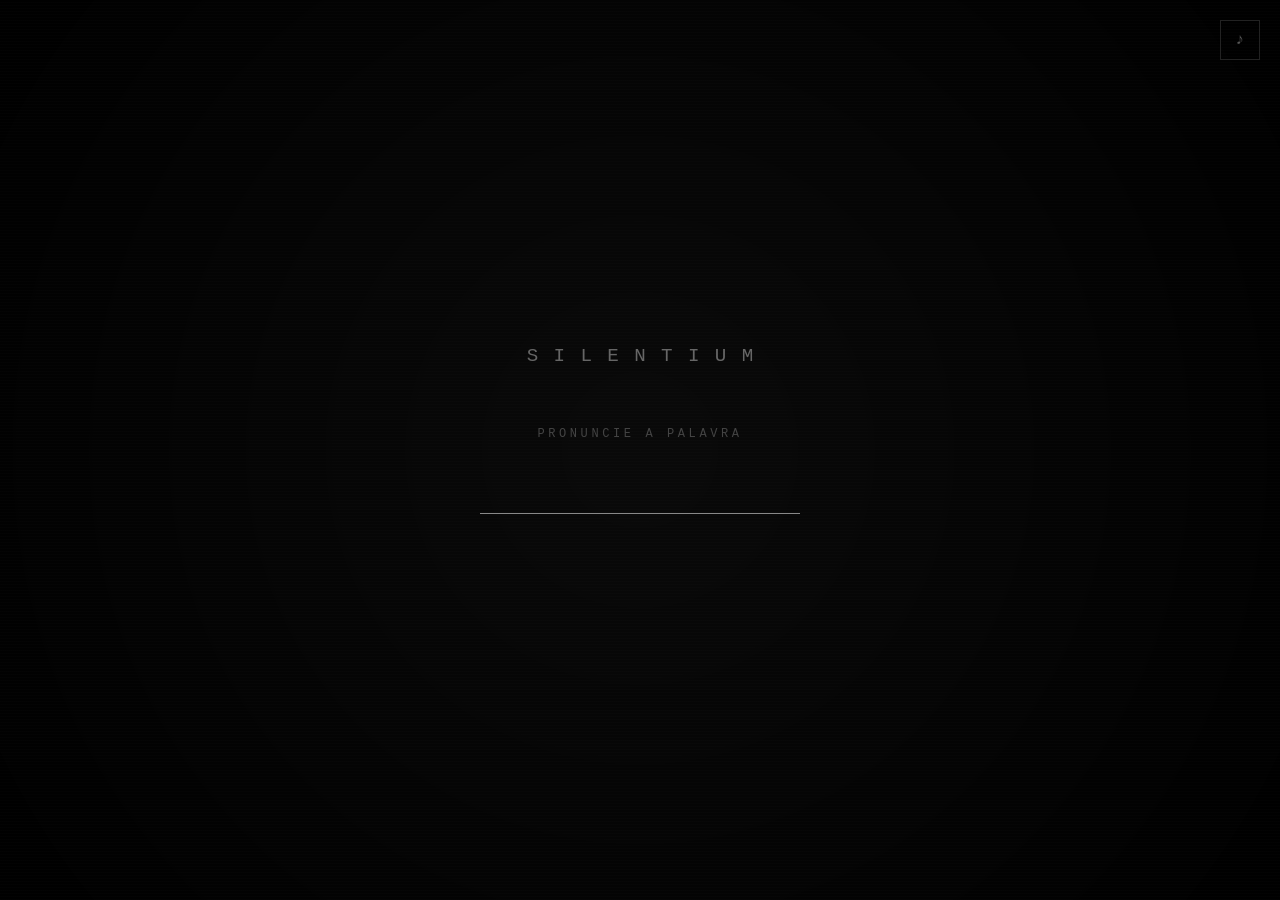
<file: index.html>
<!DOCTYPE html>
<html lang="pt-BR">
<head>
  <meta charset="UTF-8">
  <meta name="viewport" content="width=device-width, initial-scale=1.0">
  <title>Silentium — Acesso Restrito</title>
  <link rel="stylesheet" href="style.css">
</head>
<body>

  <button class="sound-toggle" id="soundToggle" title="Alternar som">♪</button>

  <div class="container">
    <h1>Silentium</h1>
    <div class="instruction">pronuncie a palavra</div>
    <input 
      type="text" 
      id="codeInput" 
      autocomplete="off" 
      spellcheck="false" 
      autofocus
    >
    <div class="message" id="message">Acesso negado</div>
  </div>

  <div class="granted" id="granted">
    <span>Acesso Concedido</span>
  </div>

  <script src="audio.js"></script>
  <script src="script.js"></script>
</body>
</html>
</file>
<file: style.css>
* {
  margin: 0;
  padding: 0;
  box-sizing: border-box;
}

html, body {
  height: 100%;
  background: #0a0a0a;
  color: #d0d0d0;
  font-family: 'Courier New', monospace;
  overflow: hidden;
}

body {
  display: flex;
  flex-direction: column;
  align-items: center;
  justify-content: center;
  position: relative;
}

/* Efeito de vinheta sombria */
body::before {
  content: '';
  position: fixed;
  inset: 0;
  background: radial-gradient(circle at center, transparent 0%, #000 100%);
  pointer-events: none;
  z-index: 1;
}

/* Ruído sutil */
body::after {
  content: '';
  position: fixed;
  inset: 0;
  background-image: 
    repeating-linear-gradient(0deg, rgba(255,255,255,0.02) 0px, transparent 1px, transparent 3px);
  pointer-events: none;
  z-index: 2;
  animation: flicker 4s infinite;
}

@keyframes flicker {
  0%, 100% { opacity: 0.4; }
  50%      { opacity: 0.6; }
}

.container {
  position: relative;
  z-index: 3;
  text-align: center;
  padding: 40px;
}

h1 {
  font-size: 1.2rem;
  letter-spacing: 0.8em;
  font-weight: 300;
  color: #666;
  margin-bottom: 60px;
  text-transform: uppercase;
  padding-left: 0.8em;
}

.instruction {
  font-size: 0.75rem;
  color: #444;
  letter-spacing: 0.3em;
  margin-bottom: 25px;
  text-transform: uppercase;
}

input {
  background: transparent;
  border: none;
  border-bottom: 1px solid #333;
  color: #e0e0e0;
  font-family: 'Courier New', monospace;
  font-size: 1.3rem;
  padding: 12px 20px;
  text-align: center;
  letter-spacing: 0.4em;
  outline: none;
  width: 320px;
  transition: border-color 0.4s ease, color 0.4s ease;
  caret-color: #888;
}

input:focus {
  border-bottom-color: #888;
}

input.error {
  border-bottom-color: #5a1010;
  color: #8a2020;
  animation: shake 0.4s;
}

@keyframes shake {
  0%, 100% { transform: translateX(0); }
  25%      { transform: translateX(-8px); }
  75%      { transform: translateX(8px); }
}

.message {
  margin-top: 25px;
  font-size: 0.7rem;
  letter-spacing: 0.3em;
  color: #5a1010;
  text-transform: uppercase;
  opacity: 0;
  transition: opacity 0.5s;
  height: 16px;
}

.message.show {
  opacity: 1;
}

/* Tela de acesso concedido */
.granted {
  position: fixed;
  inset: 0;
  background: #000;
  display: flex;
  align-items: center;
  justify-content: center;
  z-index: 10;
  opacity: 0;
  pointer-events: none;
  transition: opacity 1.5s ease;
}

.granted.active {
  opacity: 1;
  pointer-events: all;
}

.granted span {
  color: #d0d0d0;
  letter-spacing: 0.8em;
  font-size: 1rem;
  text-transform: uppercase;
  padding-left: 0.8em;
}

/* Botão de som */
.sound-toggle {
  position: fixed;
  top: 20px;
  right: 20px;
  z-index: 5;
  background: transparent;
  border: 1px solid #222;
  color: #555;
  width: 40px;
  height: 40px;
  cursor: pointer;
  font-size: 1rem;
  transition: all 0.3s;
  font-family: 'Courier New', monospace;
}

.sound-toggle:hover {
  border-color: #555;
  color: #aaa;
}
</file>
